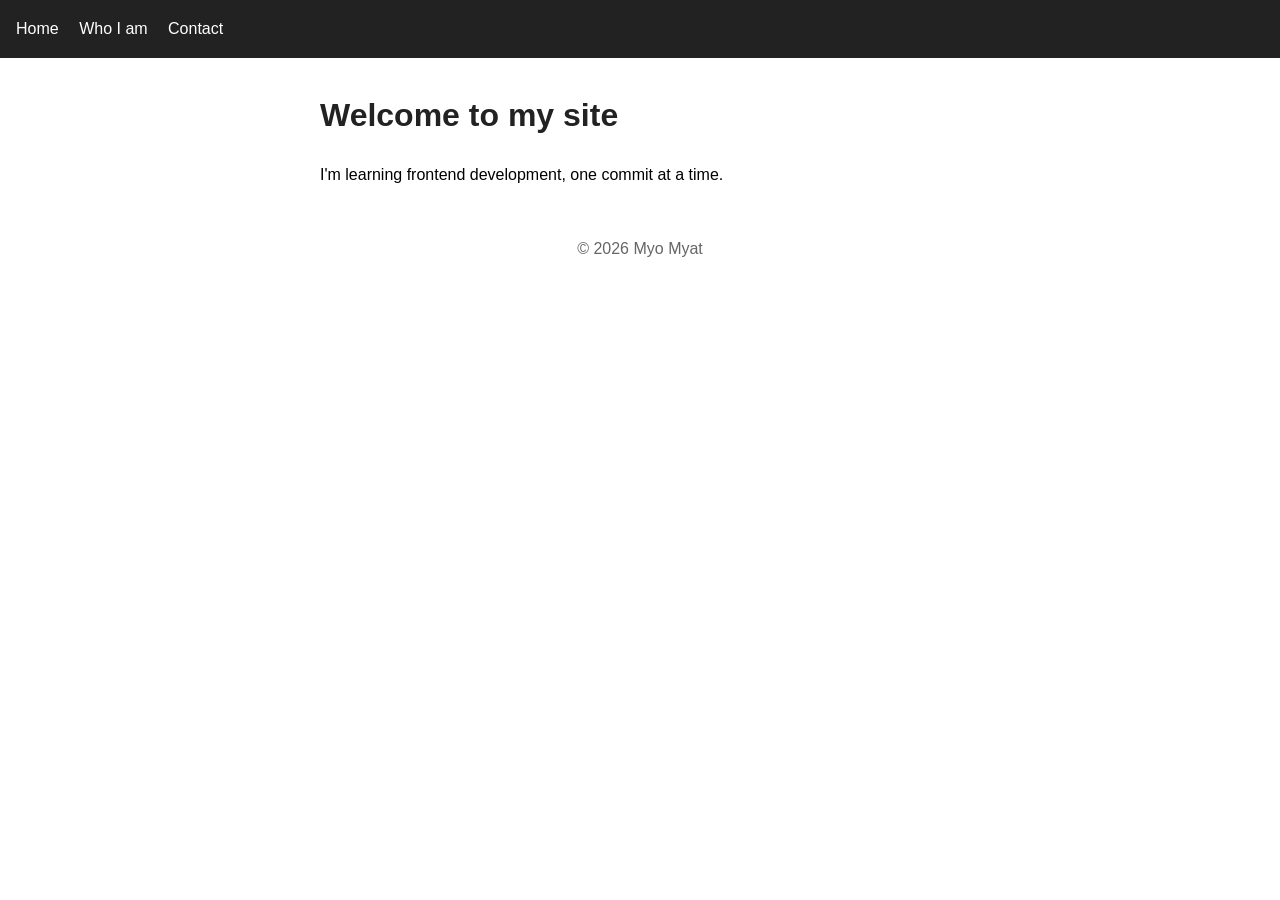
<file: index.html>
<!doctype html>
<html lang="en">
    <head>
        <meta charset="UTF-8" />
        <meta name="description">
        <meta name="viewport" content="width=device-width, initial-scale=1.0" />
        <title>Home | My Site</title>
        <link rel="stylesheet" href="style.css" />
    </head>
    <body>
        <nav>
            <a href="index.html">Home</a>
            <a href="about.html">Who I am</a>
            <a href="contact.html">Contact</a>
        </nav>
        <main>
            <h1>Welcome to my site</h1>
            <p>I'm learning frontend development, one commit at a time.</p>
        </main>
        <footer>&copy; 2026 Myo Myat</footer>
    </body>
</html>
</file>
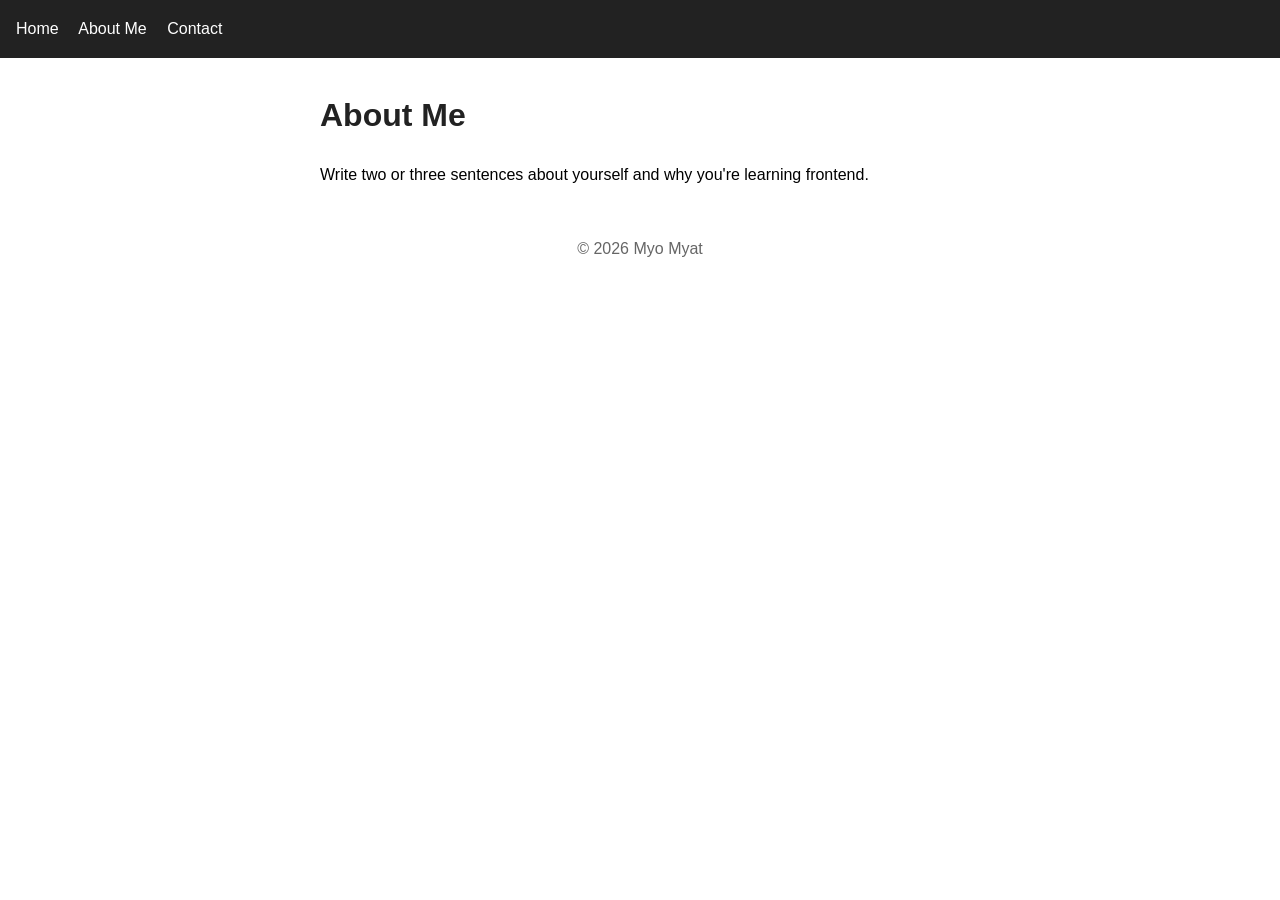
<file: about.html>
<!doctype html>
<html lang="en">
    <head>
        <meta charset="UTF-8" />
        <meta name="description">
        <meta name="viewport" content="width=device-width, initial-scale=1.0" />
        <title>About | My Site</title>
        <link rel="stylesheet" href="style.css" />
    </head>
    <body>
        <nav>
            <a href="index.html">Home</a>
            <a href="about.html">About Me</a>
            <a href="contact.html">Contact</a>
        </nav>
        <main>
            <h1>About Me</h1>
            <p>Write two or three sentences about yourself and why you're learning frontend.</p>
        </main>
        <footer>&copy; 2026 Myo Myat</footer>
    </body>
</html>
</file>
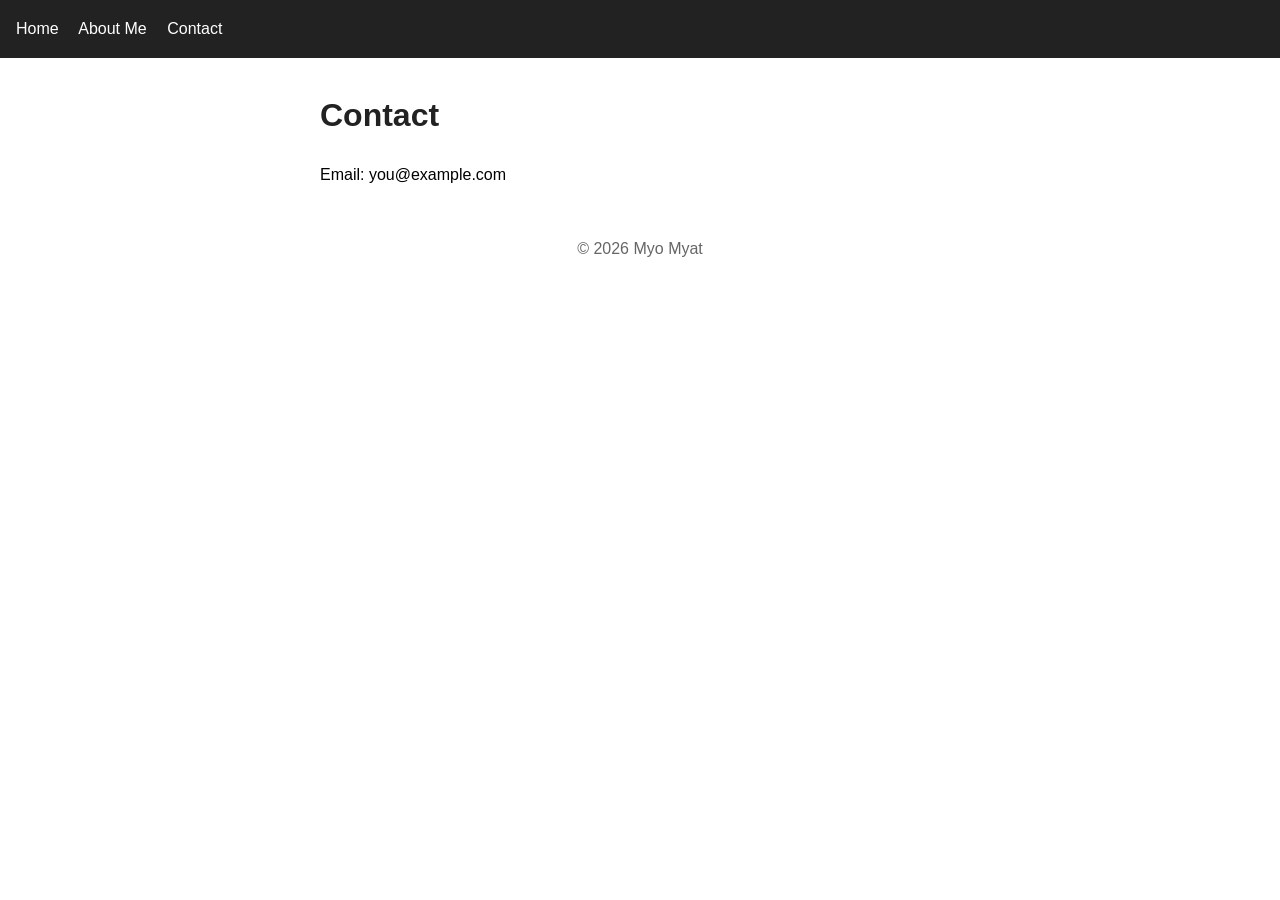
<file: contact.html>
<!doctype html>
<html lang="en">
    <head>
        <meta charset="UTF-8" />
        <meta name="description">
        <meta name="viewport" content="width=device-width, initial-scale=1.0" />
        <title>Contact | My Site</title>
        <link rel="stylesheet" href="style.css" />
    </head>
    <body>
        <nav>
            <a href="index.html">Home</a>
            <a href="about.html">About Me</a>
            <a href="contact.html">Contact</a>
        </nav>
        <main>
            <h1>Contact</h1>
            <p>Email: you@example.com</p>
        </main>
        <footer>&copy; 2026 Myo Myat</footer>

    </body>
</html>
</file>
<file: style.css>
body {
    font-family: sans-serif;
    margin: 0;
    line-height: 1.6;
}
nav {
    background: #222;
    padding: 1rem;
}
nav a {
    color: #fff;
    margin-right: 1rem;
    text-decoration: none;
}
main {
    max-width: 40rem;
    margin: 2rem auto;
    padding: 0 1rem;
}
nav a:hover {
    text-decoration: underline;
}
h1 {
    color: #222;
}
footer {
    text-align: center;
    padding: 1rem;
    color: #666;
}
</file>
